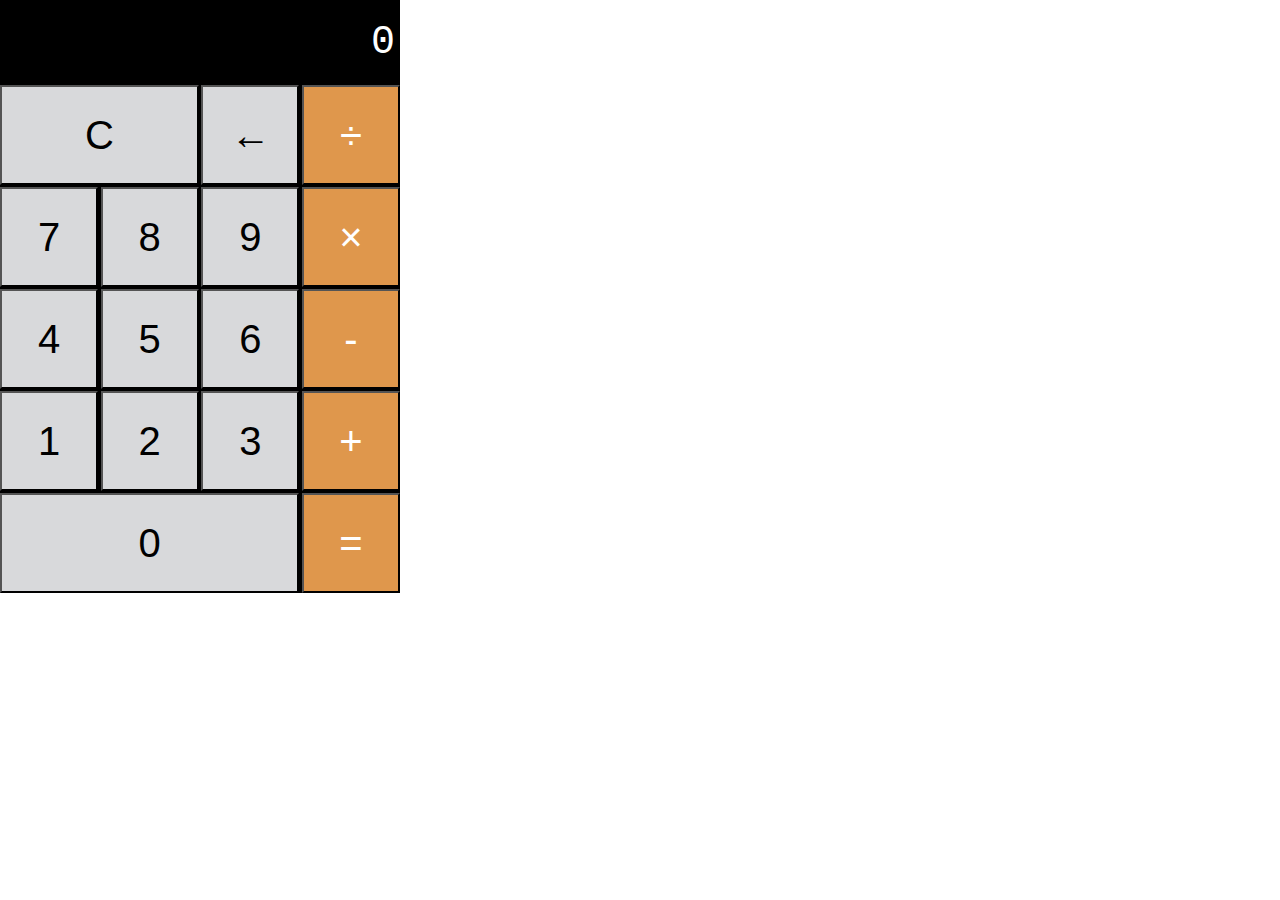
<file: Calculator/index.html>
<!DOCTYPE html>
<html lang="en">
    <head>
        <meta charset="UTF-8">
        <meta
            name="viewport"
            content="width=device-width, initial-scale=1.0">
        <meta
            http-equiv="X-UA-Compatible"
            content="ie=edge">
        <title>Calculator</title>
        <link rel="stylesheet" href="./calculator.css">
    </head>
    <body>
        <div class="calc">
            <section class="screen">0</section>
            <section class="calc-buttons">
                <div class="calc-row">
                    <button class="double calc-button">C</button>
                    <button class="calc-button">←</button>
                    <button class="calc-button">÷</button>
                </div>
                <div class="calc-row">
                    <button class="calc-button">7</button>
                    <button class="calc-button">8</button>
                    <button class="calc-button">9</button>
                    <button class="calc-button">×</button>
                </div>
                <div class="calc-row">
                    <button class="calc-button">4</button>
                    <button class="calc-button">5</button>
                    <button class="calc-button">6</button>
                    <button class="calc-button">-</button>
                </div>
                <div class="calc-row">
                    <button class="calc-button">1</button>
                    <button class="calc-button">2</button>
                    <button class="calc-button">3</button>
                    <button class="calc-button">+</button>
                </div>
                <div class="calc-row">
                    <button class="triple calc-button">0</button>
                    <button class="calc-button">=</button>
                </div>
            </section>
        </div>
        <script src="./calculator.js"></script>
    </body>
</html>
</file>
<file: Calculator/calculator.css>
* {
	box-sizing: border-box;
}

body {
	padding: 0;
	margin: 0;
}

.calc {
	width: 400px;
	background-color: black;
	color: white;
}

.screen {
	font-size: 40px;
	font-family: 'Courier New', Courier, monospace;
	text-align: right;
	padding: 20px 5px;
}

.calc-button {
	background-color: #d8d9db;
	color: black;
	height: 100px;
	width: 24.5%;
	border-radius: 0;
	font-size: 40px;
	cursor: pointer;
}

.calc-button:hover {
	background-color: #ebebeb;
}

.calc-button:active {
	background-color: #bbbcbe;
}

.calc-button:last-child {
	background-color: #df974c;
	color: white;
}

.calc-button:last-child:hover {
	background-color: #dfb07e;
}

.calc-button:last-child:active {
	background-color: #dd8d37;
}

.double {
	width: 49.7%;
}

.triple {
	width: 74.8%;
}

.calc-row {
	display: flex;
	align-content: stretch;
	justify-content: space-between;
	margin-bottom: 0.5%;
}
</file>
